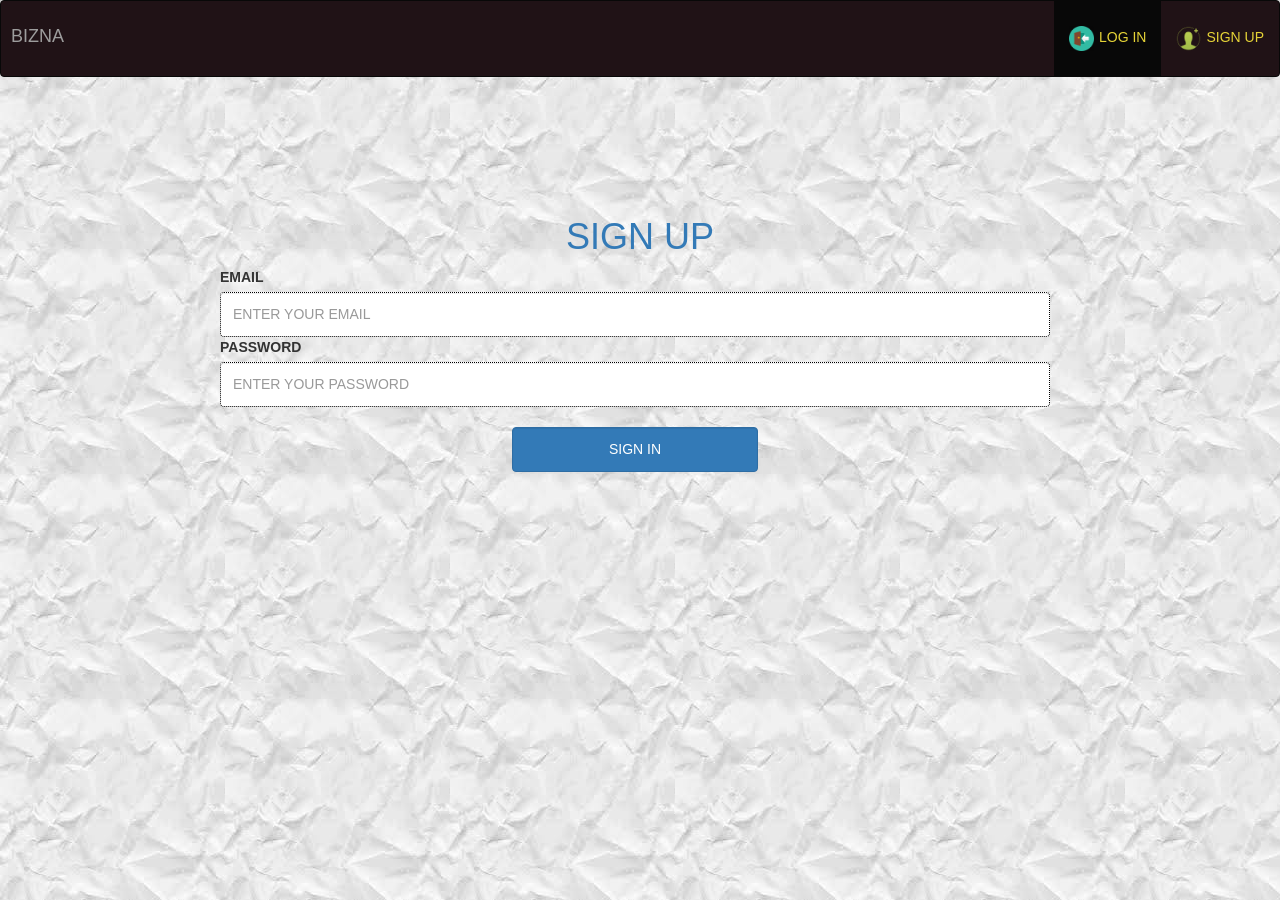
<file: index.html>
<!DOCTYPE html>
<html>
<head>
	<title>Bizna</title>
	<meta charset="utf-8">
  <meta name="viewport" content="width=device-width, initial-scale=1">
  <link rel="stylesheet" type="text/css" href="css/bootstrap.css">
  <link rel="stylesheet" type="text/css" href="css/style.css">
  <link rel="stylesheet" href="https://cdnjs.cloudflare.com/ajax/libs/font-awesome/4.7.0/css/font-awesome.min.css">
  <script src="js/jquery.js"></script>
  <script src="js/bootstrap.js"></script>
</head>
<body class="coolbg">
<!--start of the navigation bar-->
<nav class="navbar navbar-inverse">
  <div class="container-fluid">
    <div class="navbar-header">
      <button type="button" class="navbar-toggle" data-toggle="collapse" data-target="#myNavbar">
        <span class="icon-bar"></span>
        <span class="icon-bar"></span>
        <span class="icon-bar"></span>
      </button>
      <a class="navbar-brand" href="#">BIZNA</a>
    </div>
    <div class="collapse navbar-collapse" id="myNavbar">
      <ul class="nav navbar-nav navbar-right">
        <li class="active"><a href="index.html">
          <img src="images/login.png" class="icon"/>LOG IN
        </a></li>
        <li><a href="signup.html">
          <img src="images/signup.png" class="icon"/>SIGN UP
        </a></li>
      </ul>
    </div>
  </div>
</nav> 
<!--end of the navigation bar-->


<!--start of login form-->
<div class="container-fluid margin-extend">
	<h1 class="text-center text-primary">SIGN UP</h1>
	<div class="row">
		<div class="col-md-2"></div>
		<div class="col-md-8">
		<form class="form-group" action="user/index.html" action="POST">
		<label>EMAIL</label>
		<input type="email" name="email" placeholder="ENTER YOUR EMAIL" class="form-control">
		<label>PASSWORD</label>
		<input type="password" name="password" placeholder="ENTER YOUR PASSWORD" class="form-control">
		</br>
		<div class="col-md-4"></div>
		<div class="col-md-4">
		<input type="submit" class="btn btn-primary form-control" value="SIGN IN">	
		</div>
		<div class="col-md-4"></div>
		</form>
		</div>
	</div>
</div>
<!--end of login form-->
</body>
</html>
</file>
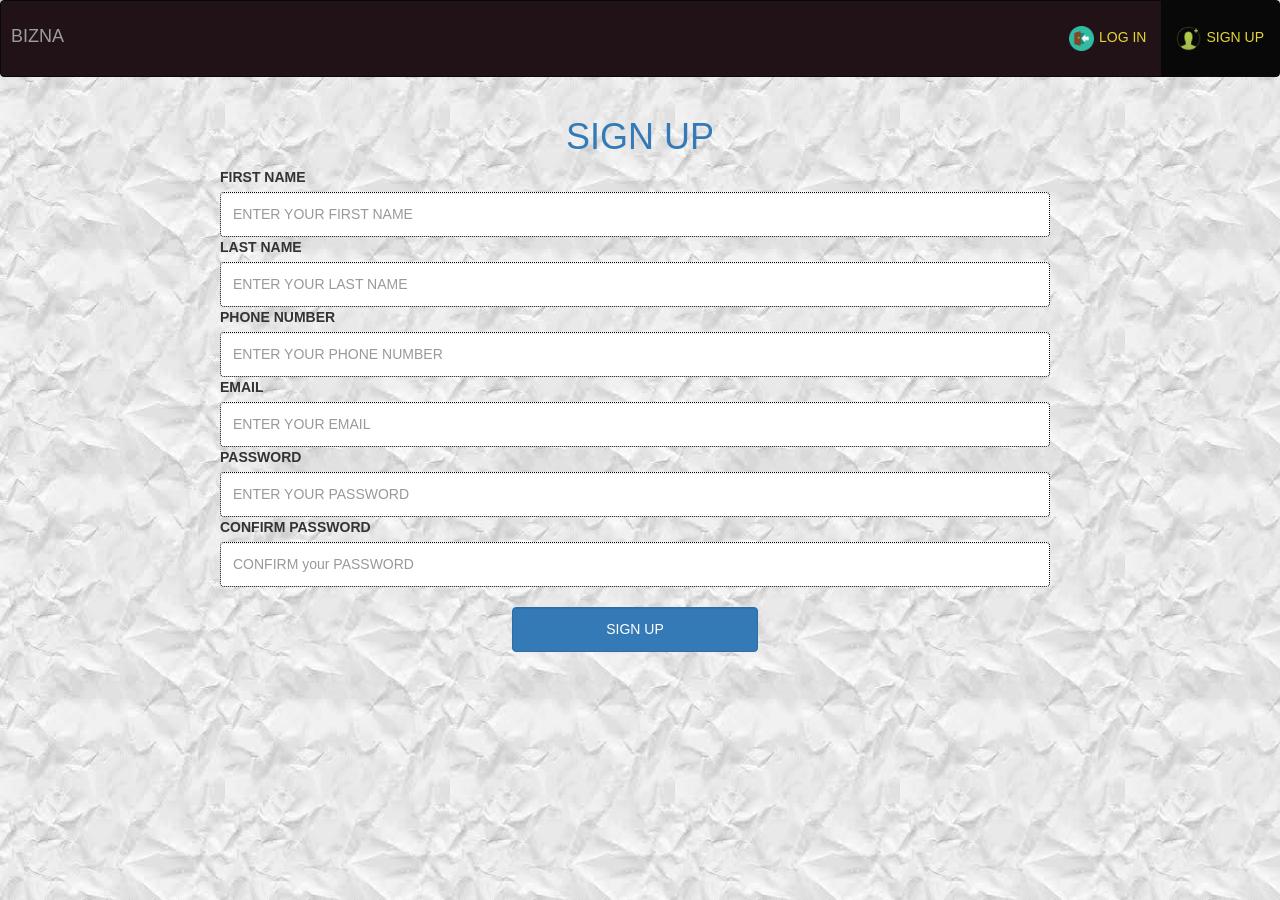
<file: signup.html>
<!DOCTYPE html>
<html>
<head>
	<title>Bizna</title>
	<meta charset="utf-8">
  <meta name="viewport" content="width=device-width, initial-scale=1">
  <link rel="stylesheet" type="text/css" href="css/bootstrap.css">
  <link rel="stylesheet" type="text/css" href="css/style.css">
  <link rel="stylesheet" href="https://cdnjs.cloudflare.com/ajax/libs/font-awesome/4.7.0/css/font-awesome.min.css">
  <script src="js/jquery.js"></script>
  <script src="js/bootstrap.js"></script>
</head>
<body class="coolbg">
<!--start of the navigation bar-->
<nav class="navbar navbar-inverse">
    <div class="container-fluid">
      <div class="navbar-header">
        <button type="button" class="navbar-toggle" data-toggle="collapse" data-target="#myNavbar">
          <span class="icon-bar"></span>
          <span class="icon-bar"></span>
          <span class="icon-bar"></span>
        </button>
        <a class="navbar-brand" href="#">BIZNA</a>
      </div>
      <div class="collapse navbar-collapse" id="myNavbar">
        <ul class="nav navbar-nav navbar-right">
          <li><a href="index.html">
            <img src="images/login.png" class="icon"/>LOG IN
          </a></li>
          <li class="active"><a href="signup.html">
            <img src="images/signup.png" class="icon"/>SIGN UP
          </a></li>
        </ul>
      </div>
    </div>
  </nav> 
  <!--end of the navigation bar-->
<!--start of login form-->
<div class="container-fluid">
	<h1 class="text-center text-primary">SIGN UP</h1>
  <div class="row">
		<div class="col-md-2"></div>
		<div class="col-md-8">
    		<form class="form-group" action="user/index.html" method="POST">
        <label>FIRST NAME</label>
        <input type="text" name="firstName" placeholder="ENTER YOUR FIRST NAME" class="form-control">
        <label>LAST NAME</label>
        <input type="text" name="lastName" placeholder="ENTER YOUR LAST NAME" class="form-control">
        <label>PHONE NUMBER</label>
        <input type="text" name="phoneNumber" placeholder="ENTER YOUR PHONE NUMBER" class="form-control">
    		<label>EMAIL</label>
    		<input type="email" name="email" placeholder="ENTER YOUR EMAIL" class="form-control">
    		<label>PASSWORD</label>
    		<input type="password" name="password" placeholder="ENTER YOUR PASSWORD" class="form-control">
        <label>CONFIRM PASSWORD</label>
        <input type="password" name="password" placeholder="CONFIRM your PASSWORD" class="form-control">
    		</br>
    		<div class="col-md-4"></div>
    		<div class="col-md-4"><input type="submit" class="btn btn-primary form-control" value="SIGN UP"/></div>
    		<div class="col-md-4"></div>
    		</form>
		</div>
    <div class="col-md-2"></div>
	</div>
</div>
<!--end of login form-->
</body>
</html>
</file>
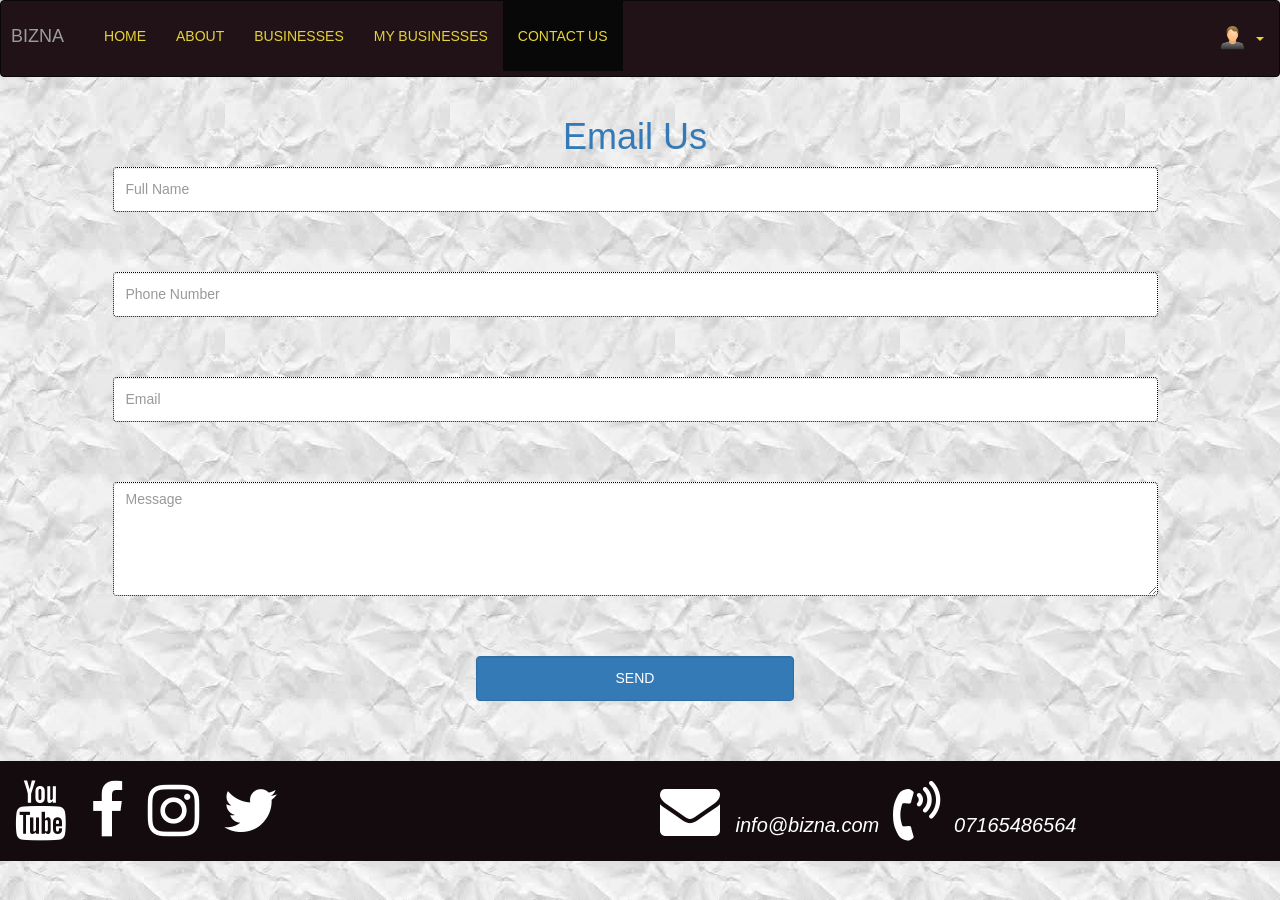
<file: user/contact.html>
<!DOCTYPE html>
<html>
<head>
	<title>Bizna</title>
	<meta charset="utf-8">
  <meta name="viewport" content="width=device-width, initial-scale=1">
  <link rel="stylesheet" type="text/css" href="../css/bootstrap.css">
  <link rel="stylesheet" href="https://cdnjs.cloudflare.com/ajax/libs/font-awesome/4.7.0/css/font-awesome.min.css">
  <link rel="stylesheet" type="text/css" href="../css/style.css">
  <script src="../js/jquery.js"></script>
  <script src="../js/bootstrap.js"></script>
</head>
<body class="coolbg">
<!--start of the navigation bar-->
<nav class="navbar navbar-inverse">
  <div class="container-fluid">
    <div class="navbar-header">
      <button type="button" class="navbar-toggle" data-toggle="collapse" data-target="#myNavbar">
        <span class="icon-bar"></span>
        <span class="icon-bar"></span>
        <span class="icon-bar"></span>
      </button>
      <a class="navbar-brand" href="#">BIZNA</a>
    </div>
    <div class="collapse navbar-collapse" id="myNavbar">
      <ul class="nav navbar-nav">
        <li><a href="index.html">HOME</a></li>
        <li><a href="about.html">ABOUT</a></li>
        <li><a href="businesses.html">BUSINESSES</a></li> 
        <li><a href="mybusinesses.html">MY BUSINESSES</a></li>
        <li class="active"><a href="../contact.html">CONTACT US</a></li>
      </ul>
      <ul class="nav navbar-nav navbar-right">
        <li class="active">
        <li class="dropdown">
            <a class="dropdown-toggle" data-toggle="dropdown" href="#">
              <img src="../images/maleuser.png" class="icon"/>
            <span class="caret"></span></a>
            <ul class="dropdown-menu">
              <li><a href="#">My profile</a></li>
              <li><a href="#">Sign out</a></li>
            </ul>
          </li>
      </ul>
    </div>
  </div>
</nav> 
<!--end of the navigation bar-->

<!--start if edit-->
<div class="container-fluid">
    <div class="row">
        <h1 class="text-center text-primary">Email Us</h1>
        <div class="col-md-1"></div>
        <div class="col-md-10">
            <form>
                <input type="text" name="" class="form-control" placeholder="Full Name"/></br></br></br>
                <input type="text" name="" class="form-control" placeholder="Phone Number"/></br></br></br>
                <input type="email" name="" class="form-control" placeholder="Email"/></br></br></br>
                <textarea rows="5" name="" class="form-control" placeholder="Message"></textarea></br></br></br>
                <div class="col-md-4"></div>
                <div class="col-md-4">
                <input type="submit" class="btn  btn-primary form-control" value="SEND"/>
                </div>
                <div class="col-md-4"></div>
            </form>
            <div class="col-md-1"></div>
        </div>
        


        
    </div>
    
</div>

<!--end of edit-->
</br></br></br>

<!--start of footer-->
<div class="container-fluid padding coolbg4">
  <div class="row">
      <div class="col-md-6 col-sm-3 -m">
      <span class="fa fa-youtube favi"></span>
      <span class="fa fa-facebook favi"></span>
      <span class="fa fa-instagram favi"></span>
      <span class="fa fa-twitter favi"></span>
    </div>
    <div class="col-md-6 col-sm-3 -m">
        <span class="fa fa-envelope favi"></span><i class="padding icon-word"> info@bizna.com</i>
        <span class="fa fa-volume-control-phone favi"></span> <i class="padding icon-word">07165486564</i>
      </div>
  </div>
</div>



<!--end of footer-->
</body>
</html>
</file>
<file: css/style.css>
/*start ofnavigation bar*/
.icon
{
    width:30px;
    height: 25px;
    padding-right: 5px;
}
/*end of navigation bar*/
/*start of cool bg cool favicon*/
.coolbg
{
    background-image: url("../images/coolbg.jpeg")
}
.coolbg2
{
    background-color: #fff;
}
.coolbg3
{
    background-color: aqua;
}
.coolbg4
{
    background-color: #130b0d;
}
.padding
{
    padding-top:20px;
    padding-bottom:20px;
}
.favi
{
    font-size: 60px;
    padding-left: 10px;
    padding-right: 10px;
    color:#fff;
}
.icon-word
{
    font-size:20px;
    color:#fff;
}
@media (max-width:600px) 
{
    .favi
    {
        font-size: 30px;
        padding-left: 23px;
        padding-right: 23px;
    }
    .icon-word
    {
        font-size: 10px;
    }
    .m
    {
        margin-top: 3px;
        margin-bottom: 3px;
    }
}
/*end of coolbg cool favicon*/

/*sign up*/
.margin-extend
{
    margin-top: 120px;
}
/*end of sign up*/
/*start check out bizna*/
.size
{
    width: 374px;
    height: 255px;
    margin-top:10px;
    margin-bottom: 10px;
}
/*end of checkout bizna*/
/*start of intro*/
.intro
{
    color:#fff;
    padding-left: 40px;
    padding-right: 40px;
    padding-bottom: 30px;
    font-size: 16px;
}
.team
{
    width:200px;
    height: 250px;
}
/*end of intro*/
/* Style the buttons inside the tab */
.tab button {
    background-color: inherit;
    
    outline: none;
    cursor: pointer;
    padding: 14px 16px;
    transition: 0.3s;
    font-size: 17px;
}

/* Change background color of buttons on hover */
.tab button:hover {
    background-color: #ddd;
}

/* Create an active/current tablink class */
.tab button .active {
    background-color: #ccc;

}

/* Style the tab content */
.tabcontent {
    display: none;
    padding: 20px 32px;
    font-size: 16px;
}

/*start of My post*/
.mypost
{
    margin-top:50px;
}
.edit
{
    padding-top: 20px;
    padding-bottom: 20px;
}
/*end of My post*/
</file>
